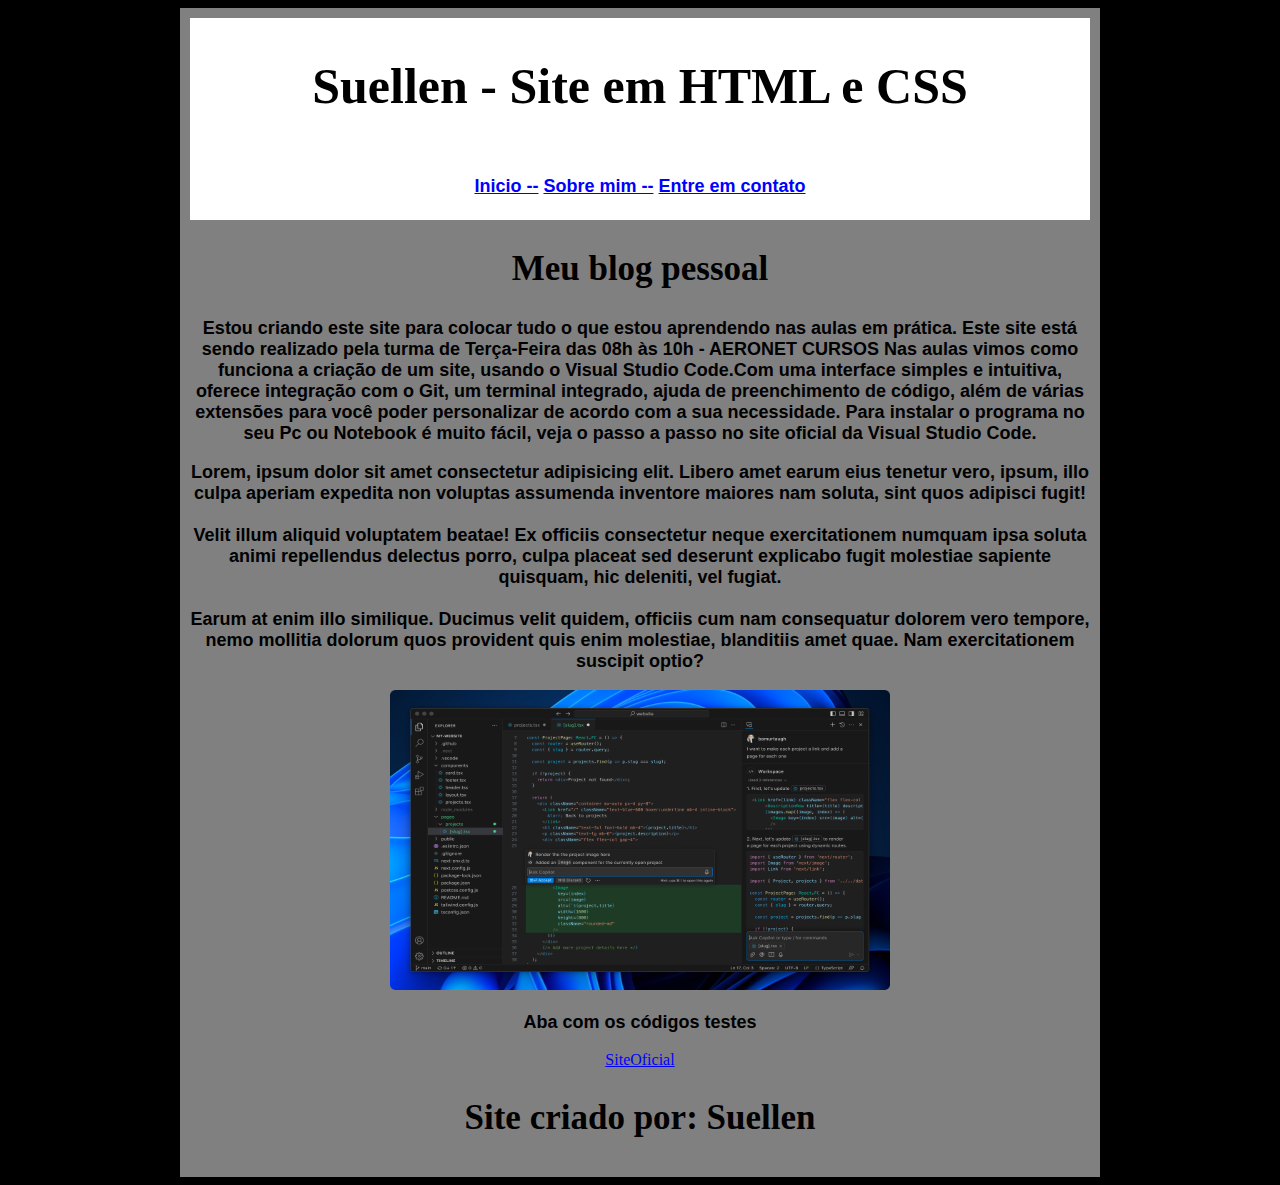
<file: index.html>
<!DOCTYPE html>
<html lang="pt-br">
<head>
    <meta charset="UTF-8">
    <meta http-equiv="X-UA-Compatible" content="IE=edge">
    <meta name="viewport" content="width=device-width, initial-scale=1.0">
    <title>Meu blog</title>
    <link rel="stylesheet" href="estilo.css">
</head>
<body>
    <div class="geral">
    <header>
    <h1>Suellen - Site em HTML e CSS</h1>
    </header>
    <nav>
        <p>
            <a href="index.html">Inicio --</a>
            <a href="sobre.html">Sobre mim --</a>
            <a href="contato.html">Entre em contato</a>
        </p>
    </nav>
    <h2>Meu blog pessoal</h2>
    <p>Estou criando este site para colocar tudo o que estou aprendendo nas aulas em prática. Este site está sendo realizado pela turma de Terça-Feira das 08h às 10h - AERONET CURSOS
 Nas aulas vimos como funciona a criação de um site, usando o Visual Studio Code.Com uma interface simples e intuitiva, oferece integração com o Git, um terminal integrado, ajuda de preenchimento de código, 
 além de várias extensões para você poder personalizar de acordo com a sua necessidade. Para instalar o programa no seu Pc ou Notebook é muito fácil, veja o passo a passo no site oficial da Visual Studio Code.
    </p>
    <p>Lorem, ipsum dolor sit amet consectetur adipisicing elit. Libero amet earum eius tenetur vero, ipsum, illo culpa aperiam expedita non voluptas assumenda inventore maiores nam soluta, sint quos adipisci fugit!<br><br>
    Velit illum aliquid voluptatem beatae! Ex officiis consectetur neque exercitationem numquam ipsa soluta animi repellendus delectus porro, culpa placeat sed deserunt explicabo fugit molestiae sapiente quisquam, hic deleniti, vel fugiat. <br> <br>
    Earum at enim illo similique. Ducimus velit quidem, officiis cum nam consequatur dolorem vero tempore, nemo mollitia dolorum quos provident quis enim molestiae, blanditiis amet quae. Nam exercitationem suscipit optio?</p>
    <img class="imagemPrincipal" src="visual code.png" alt="imagem sobre tecnologia">
    <p>Aba com os códigos testes</p>
    <a href="https://code.visualstudio.com/">SiteOficial</a>

    <footer>
    <h2>Site criado por: Suellen</h2>
    </footer>
</div>
</body>
</html>
</file>
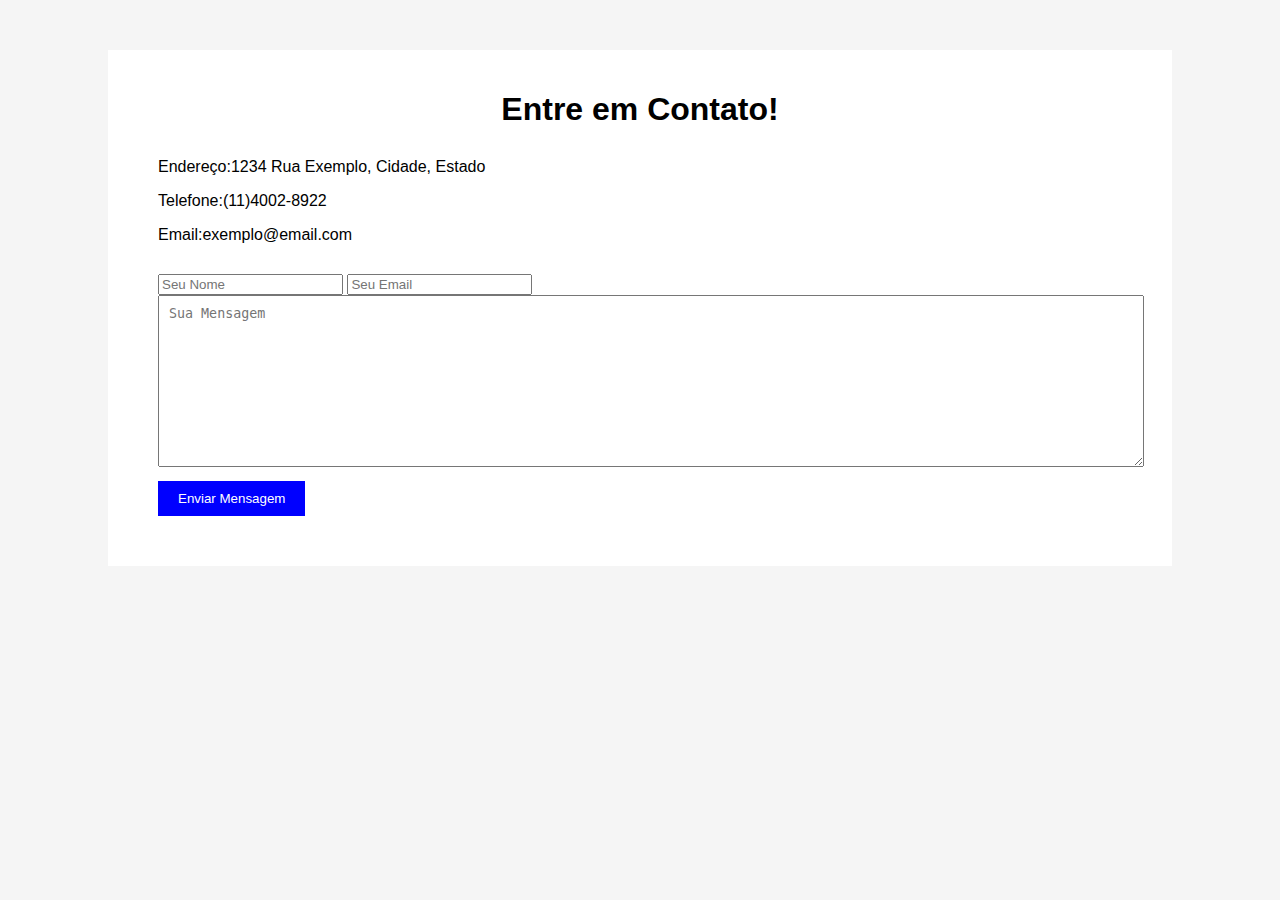
<file: contato.html>
<!DOCTYPE html>
<html lang="pt-br">
<head>
    <meta charset="UTF-8">
    <meta http-equiv="X-UA-Compatible" content="IE=edge">
    <meta name="viewport" content="width=device-width, initial-scale=1.0">
    <title>Entre em Contato</title>
    <link rel="stylesheet" href="estiloContato.css">
</head>
<body>
    <div class="Container">

<h1>Entre em Contato!</h1>
<div class="Contato">
    <p>Endereço:1234 Rua Exemplo, Cidade, Estado</p>
    <p>Telefone:(11)4002-8922</p>
    <p>Email:exemplo@email.com</p>
</div>
<div class="formulario">
<form action="#">
<input type="text" name="Name"placeholder="Seu Nome">
<input type="email"name=Email placeholder="Seu Email">
<textarea name="message" placeholder="Sua Mensagem"></textarea>
 <input type="submit" value="Enviar Mensagem">
</form>
</div>
</div>

</body>
</html>
</file>
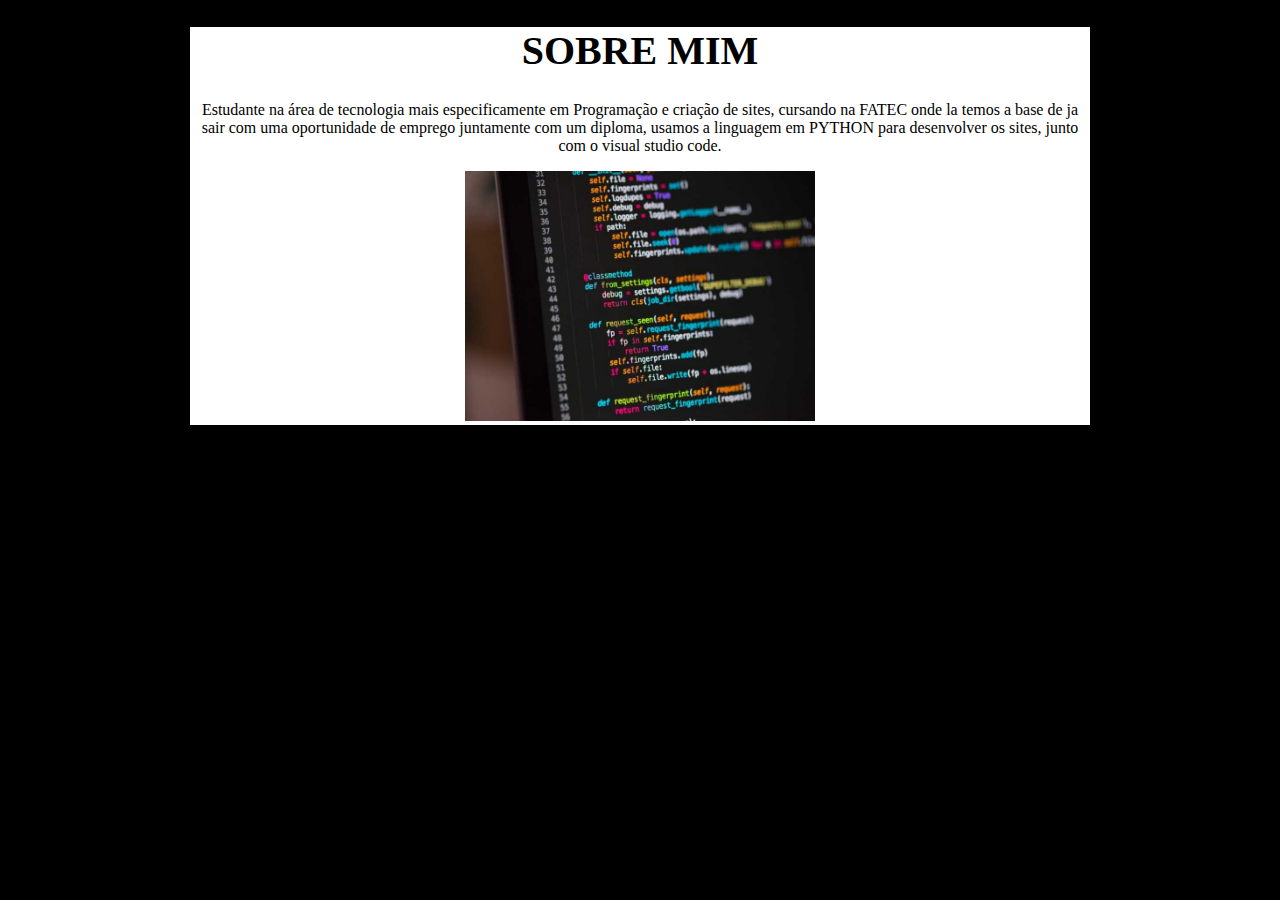
<file: sobre.html>
<!DOCTYPE html>
<html lang="pt-br">
<head>
    <meta charset="UTF-8">
    <meta name="viewport" content="width=device-width, initial-scale=1.0">
    <title>Meu blog</title>
    <link rel="stylesheet" href="Estilosobre.css">
</head>
<body>
    <div class="geral">
    <header>
    <h1>SOBRE MIM</h1>
</header>

<P>Estudante na área de tecnologia mais especificamente em Programação e criação de sites, cursando na FATEC 
onde la temos a base de ja sair com uma oportunidade de emprego juntamente com um diploma, usamos a linguagem em PYTHON para desenvolver 
os sites, junto com o visual studio code. </P>

<img src="JAVA.jpg" alt="">
</div>
</body>
</html>
</file>
<file: estilo.css>
body{
    background-color: black; 
    /*Muda a cor de fundo do site*/
}
h1{
   font-family:'Times New Roman', Times, serif; 
   /*Altera o tipo da fonte*/
   font-size: 50px;
   /*Altera o tamanho da fonte*/
   text-align: center;
   /*Centraliza o Texto*/
   color:black;
}
h2{
    font-family: Cambria, Cochin, Georgia, Times, 'Times New Roman', serif;
    /*Altera o tipo da fonte*/
    font-size: 35px;
    /*Altera o tamanho da fonte*/
    text-align: center;
    /*Centraliza o Texto*/
}
p{
    font-family: arial;
    /*Altera o tipo da fonte*/
    font-size: 18px;
    /*Altera o tamanho da fonte*/
    text-align: center;
    /*Centraliza o Texto*/
    font-weight: bold;
}
.imagemPrincipal{
    width: 500px; /*Altera a LARGURA*/
    height: 300px; /*Altera a ALTURA*/
}
.instagram{
   font-size: 30px;
}
.geral{
    width: 900px;
    margin: auto;
    background-color: gray;
    padding: 10px;
    text-align: center;
}
header{
    background-color: rgb(255, 255, 255);
    padding: 5px;
}
nav{
    background-color:rgb(255, 255, 255);
    padding: 5px;
    font-family: Arial;
    font-weight: bold;
}
a:link{
    color: blue;
}
a:visited{
    color: rgb(239, 5, 239);
}
</file>
<file: estiloContato.css>
body{
        font-family: Arial, Helvetica, sans-serif;
        margin: 0;
        padding: 0;
        background-color: whitesmoke;
    }
    .Container{
        width: 80%;
        margin: 0% auto;
        padding: 20px;
        background-color: #fff;
margin-top: 50px;
    }
h1{
text-align: center;

    }
.Contato{
    margin: 30px;

   }
.Contato P{
    margin-bottom: 10px;

}
.formulario{
    margin: 30px;
}
.formulario textarea{
    width: 100%;
    padding: 10px;
    margin-bottom: 10px;
    height: 150px;
}
.formulario input[type="submit"]{
   background-color: blue;     
   color: white;
   border: none;
   padding: 10px 20px;
}
</file>
<file: Estilosobre.css>
BODY{
    background-color: black;

}
h1{
    font-family: Cambria, Cochin, Georgia, Times, 'Times New Roman', serif;
    font-size: 40px;
  
    color: black
}
p{
    color: black

}
img{
    width: 350px;
    height: 250px;
}

.geral{
    width: 900px;
    margin: auto;
    background-color: white;
    text-align: center;
}
</file>
